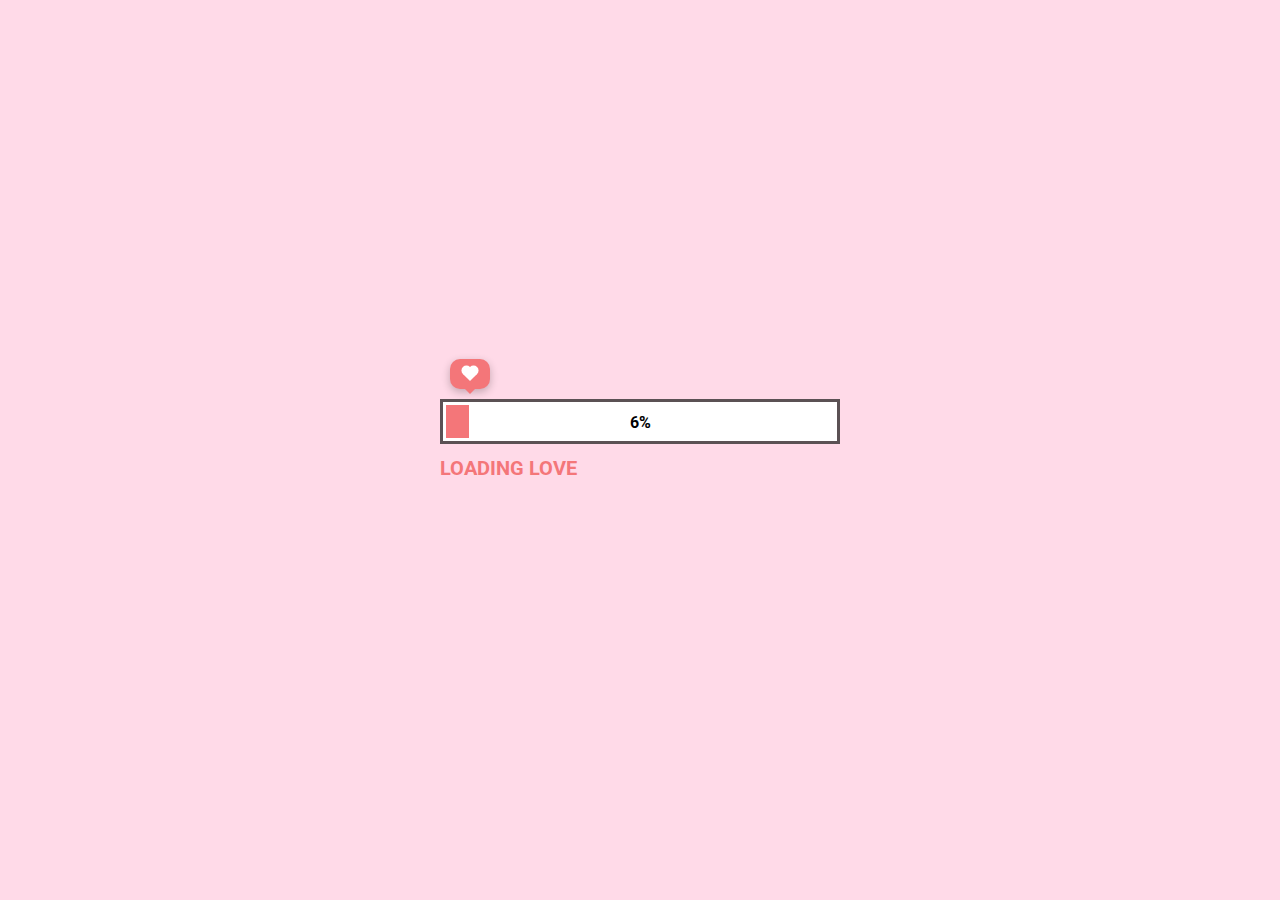
<file: index.html>
<!DOCTYPE html>
<html lang="en">
<head>
    <meta charset="UTF-8">
    <meta name="viewport" content="width=device-width, initial-scale=1.0">
    <link rel="stylesheet" href="style.css">
    <script src="./app.js" defer></script>
    <title>Document</title>
</head>
<body>
    <div class="rotate-message" id="rotateMessage">
        Vui lòng xoay ngang màn hình để tiếp tục!
    </div>
    <div class="loading">
        <div class="boxHeartImg">
            <div class="heartItem item1">
                <img src="./image/heart.png" alt="">
            </div>
            <div class="heartItem item2">
                <img src="./image/heart.png" alt="">
            </div>
            <div class="heartItem item3">
                <img src="./image/heart.png" alt="">
            </div>
        </div>
        <div class="heartBox">
            <div class="heart"></div>
        </div>
        <div class="progress-bar">
            <div class="progress"></div>
            <div class="percent">100%</div>
        </div>
        <h2 class="textBox">
            <span class="textLoad">loading love</span>
            <span class="cricle1">.</span>
            <span class="cricle2">.</span>
            <span class="cricle3">.</span>
        </h2>
        <div class="buttonCLick">
            <img src="./image/cursor.png" alt="">
            <div class="button">
                <p class="textBtn"></p>
            </div>
        </div>
    </div>
    <script>
        function checkOrientation() {
            if (window.innerHeight > window.innerWidth) {
                // Nếu màn hình đang ở chế độ dọc, hiển thị thông báo và ẩn nội dung trang
                document.getElementById('rotateMessage').style.display = 'block';
                document.querySelector('.loading').style.display = 'none';
            } else {
                // Nếu màn hình đang ở chế độ ngang, hiển thị nội dung trang và ẩn thông báo
                document.getElementById('rotateMessage').style.display = 'none';
                document.querySelector('.loading').style.display = 'block';
            }
        }
    
        // Kiểm tra hướng màn hình khi tải trang và khi thay đổi kích thước
        window.addEventListener('resize', checkOrientation);
        window.addEventListener('load', checkOrientation);
    </script>
</body>
</html>
</file>
<file: style.css>
@import url('https://fonts.googleapis.com/css2?family=Roboto:wght@500&display=swap');
*{
    padding: 0;
    margin: 0;
    box-sizing: border-box;
}
body{
    background: rgb(255, 218, 232);
    display: flex;
    justify-content: center;
    align-items: center;
    min-height: 100vh;
}
.loading{
    position: relative;
    display: flex;
    justify-content: center;
    align-items: center;
    flex-direction: column;
}
.loading .boxHeartImg{
    position: absolute;
    width: 100%;
    top: -40px;
    display: flex;
    justify-content: space-between;
}
.heartItem.item1{
    position: relative;
    left: -4%;
    transform: scale(0);
}
.heartItem.item2{
    position: relative;
    left: 4%;
    transform: scale(0);
}
.heartItem.item3{
    position: relative;
    right: -6%;
    transform: scale(0);
}
/* animation: love1 5s infinite ease-in 1s; */
/* @keyframes love1{
    0%{
        opacity: 0;
        transform: scale(0.2) rotate(0deg) translate3d(100px, 0, 0);
    }
    50%{
        opacity: 1;
    }
    100%{
        opacity: 0;
        transform: scale(0.8) rotate(-40deg) translate3d(-50px, -400px, 0);
    }
} */
@keyframes heartScale{
    0%{
        transform: scale(0);
    }
    30%{
        transform: scale(1.2);
    }
    50%,100%{
        transform: scale(1);
    }
}
.heartItem.item1 img{
    width: 40px;
}
.heartItem.item2 img{
    width: 50px;
    transform: translateY(-10px);
}
.heartItem.item3 img{
    width: 60px;
    transform: translateY(-20px);
}
.heartItem::before{
    position: absolute;
    content: '';
    width: 3px;
    height: 40px;
    background-color: rgb(91,81,84);
    left: 51%;
    top: 10px;
    transform: translateX(-50%);
    z-index: -1;
}
.progress-bar{
    position: relative;
    width: 400px;
    height: 45px;
    background: #fff;
    padding: 3px;
    border: 3px solid rgb(91,81,84);
    display: flex;
}
.progress{
    width: 0px;
    height: 100%;
    background-color: rgb(244,118,121);
    left: 0;
    transition: 0.1s;
}
.percent{
    position: absolute;
    top: 50%;
    left: 50%;
    transform: translate(-50%, -50%);
    font-weight: bold;
    font-family: 'Roboto', sans-serif;
}
.loading .textBox{
    transition: 0.5s;
    margin-top: 10px;
}
.loading .textLoad{
    font-family: 'Roboto', sans-serif;
    color: rgb(244,118,121);
    font-family: 500;
    font-size: 20px;
    text-transform: uppercase;
}
.loading h2 .cricle1, .cricle2, .cricle3{
    color: rgb(244,118,121);
    opacity: 0;
}
.cricle1{
    animation: 1s .25s cricle linear infinite;
}
.cricle2{
    animation: 1s .5s cricle linear infinite;
}
.cricle3{
    animation: 1s .75s cricle linear infinite;
}
@keyframes cricle{
    0%{
        opacity: 0;
    }
    50%{
        opacity: 1;
    }
    100%{
        opacity: 0;
    }
}
.button{
    position: relative;
    width: 10px;
    height: 10px;
    background: #fff;
    border-radius: 50%;
    transition: 0.5s;
    transform: scale(0);
    display: flex;
    justify-content: center;
    align-items: center;
    font-family: 'Roboto', sans-serif;
    cursor: pointer;
    font-weight: bold;
    letter-spacing: 1px;
}
.buttonCLick{
    position: relative;
    display: flex;
    height: 40px;
    align-items: center;
    margin-top: -20px;
    filter: drop-shadow(rgba(0, 0, 0, 0.25) 1.95px 1.95px 2.6px);
}
.buttonCLick img{
    opacity: 0;
    width: 25px;
    position: absolute;
    margin-left: -20px;
    transform: translateX(-20px) rotate(90deg);
    animation: 1s cursor infinite linear;
}
@keyframes cursor{
    0%{
        transform: translateX(-20px) rotate(90deg);
    }
    50%{
        transform: translateX(-10px) rotate(90deg);
    }
}
.heartBox{
    position: absolute;
    top: -40px;
    left: -3.2%;
    width: 40px;
    height: 30px;
    border-radius: 10px;
    background-color: rgb(244,118,121);
    display: flex;
    justify-content: center;
    align-items: center;
    box-shadow: rgba(0, 0, 0, 0.24) 0px 3px 8px;
    transition: 0.1s;
}
.heartBox::before{
    content: "";
    position: absolute;
    top: 100%;
    left: 50%;
    margin-left: -5px;
    border-width: 5px;
    border-style: solid;
    border-color: rgb(244,118,121) transparent transparent transparent;
}
.heartBox .heart{
    position: relative;
    width: 10px;
    height: 10px;
    background-color: #fff;
    transform: rotate(45deg);
}
.heartBox .heart::before{
    position: absolute;
    content: '';
    width: 100%;
    height: 100%;
    background-color: #fff;
    right: 50%;
    border-radius: 50%;
}
.heartBox .heart::after{
    position: absolute;
    content: '';
    width: 100%;
    height: 100%;
    background-color: #fff;
    bottom: 50%;
    border-radius: 50%;
}
.loading {
    display: none;
}
.rotate-message {
    display: none;
    font-size: 24px;
    color: rgb(244,118,121);
    text-align: center;
    position: absolute;
    top: 50%;
    left: 50%;
    transform: translate(-50%, -50%);
}
</file>
